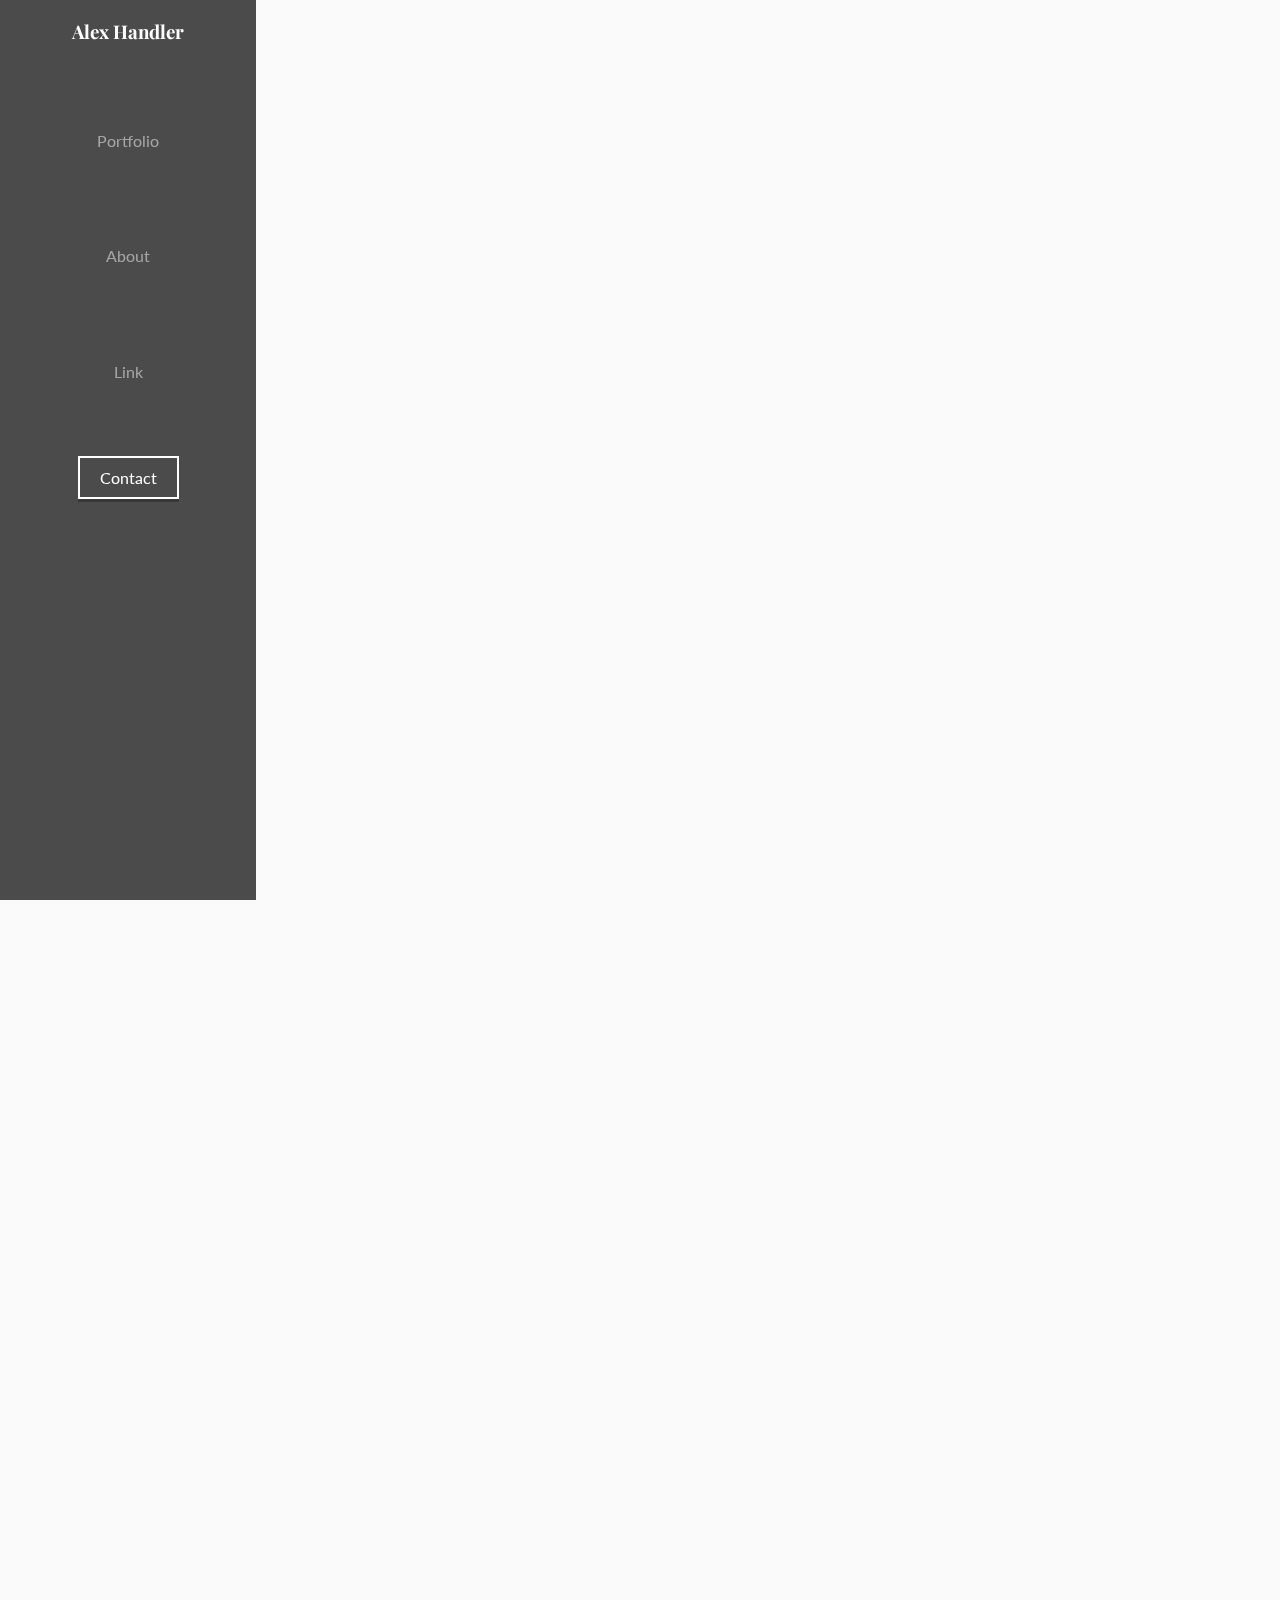
<file: about.html>
<!DOCTYPE html>
<html lang="en">
<head>
	<meta charset="UTF-8">
	<title>About//Alex</title>
	<link rel="stylesheet" href="css/normalize.css">
	<link href='http://fonts.googleapis.com/css?family=Playfair+Display:400,400italic' rel='stylesheet' type='text/css'>
	<link href='http://fonts.googleapis.com/css?family=Lato:400,400italic' rel='stylesheet' type='text/css'>
	<link href="http://maxcdn.bootstrapcdn.com/font-awesome/4.2.0/css/font-awesome.min.css" rel="stylesheet">
	<link rel="stylesheet" href="css/style.css">
</head>
<body>
	<nav>
		<div class="fixed">
			<h3>Alex Handler</h3>
			<ul>
				<li><a href="#">Portfolio</a></li>
				<li><a href="#">About</a></li>
				<li><a href="#">Link</a></li>
			</ul>
			<a class="btn" href="#" title="">Contact</a>
		</div>
	</nav>
	<header class="about">
		<img class="imgcirc" src="img/headshoty.jpeg" alt="">
		<h1><span class="name">Alex Handler</span></h1>
		<ul class="points">
			<li>Aspiring Web Developer</li>
			<li>Coffee drinker</li>
			<li>Another point</li>
		</ul>
	</header>
	<div class="me">
		<div class="writing">
			<h2>A bit about me</h2>
			<p>Lorem ipsum dolor sit amet, consectetur adipisicing elit. Sequi, eos nobis! Facere recusandae tenetur a illum quaerat maxime at neque. Eos soluta quaerat, ex quos unde. Veniam placeat dolores nesciunt? Lorem ipsum dolor sit amet, consectetur adipisicing elit. Nihil omnis molestias distinctio officia similique, delectus, quisquam neque incidunt dolorum aliquid, fugiat, laudantium nobis. Animi magni soluta, praesentium dignissimos quos esse.</p>
		</div>
		<div class="writing">
			<h2>Why I am so cool</h2>
			<p>Lorem ipsum dolor sit amet, consectetur adipisicing elit. Quae reprehenderit, neque quos, maxime consequatur deserunt iusto ea. Pariatur expedita commodi possimus architecto magnam, harum, voluptatem ipsam culpa, debitis eum nisi. Lorem ipsum dolor sit amet, consectetur adipisicing elit. Placeat minus eaque consequatur omnis totam eos veniam illum nostrum tenetur quidem aperiam odio culpa odit officia consectetur ab, illo hic. Provident!</p>
		</div>
		<a class="emailbtn" href="contact.html" title=""><i class="fa fa-envelope fa-3x"></i></a>
	</div>

	
</body>
</html>
</file>
<file: css/style.css>
/* Basic Styles */

/* apply a natural box layout model to all elements, but allowing components to change */
html {
  box-sizing: border-box;
}
*, *:before, *:after {
  box-sizing: inherit;
}
html, body{
	-webkit-font-smoothing: antialiased;
	height: 100%;
	width: 100%;
	min-height: 100%;
	max-height: 100%;
	overflow-y: hidden;
}
.scroll{
	overflow-y: scroll;
	height: 100%;
	

}
body{
	font-family: 'Lato', sans-serif;
	font-weight: 400;
	color: #303030;
	background-color: rgb(250,250,250);

}
a{
	text-decoration: none;
}
header{
	font-family: 'Playfair Display', serif;
	font-weight: 400;
}

/* Layout */
nav, header, .projects, .project, .project .btn, footer, .me, .writing{
	float: left;
}
nav{
	width: 20%;
	height: 100%;
	padding-bottom: 100%;
}
.imgcirc{
	border-radius: 100%;
}

header, .projects, .me{
	width: 100%;
}
.projects, .me{
	height: 100%;
}
.project{
	width: 50%;
	height: 50%;
}

.writing{
	width: 50%;
	padding: 5%;
	text-align: center;
}


.social{
	text-align: center;
}
.social a:nth-child(2){
	margin: 0 20%;
}
.fixed{
	position: fixed;
	text-align: center;
	width: 20%;
	margin: 0 auto;
	
}
.project:hover{
	opacity: .8
}

.projects .btn{
	text-align: center;
	margin: 25% 35%;
	opacity: 0;
}
.project-1:hover .btn,
.project-2:hover .btn,
.project-3:hover .btn,
.project-4:hover .btn{
	opacity: 1;
}
footer{
	width: 100%;
}

/* Style */ 

nav{
	background: url(../img/menu-bg.png);
	background-repeat: repeat;
	color: white;
	text-align: center;
}
nav h3{
	margin-bottom: 30%;
	font-family: 'Playfair Display';
}
nav ul{
	list-style-type: none;
	margin: 0;
	padding: 0;
	text-align: center;
}
nav ul li{
	margin-bottom: 30%;
	padding: 10px;
	transition: background-color 1s ease;
}
nav ul li:hover{
	background-color: rgba(0,0,0,.8)
}
nav ul li a{
	text-decoration: none;
	color: white;
	opacity: .5;
	transition: all .5s ease;
}
nav ul li a:hover{
	opacity: 1;
}

.btn{
	border: 2px solid white;
	padding: 10px 20px;
	color: white;
	text-decoration: none;
	box-shadow: 0px 3px 0px 0px rgba(50, 50, 50, 0.75);
	transition: all .8s ease;
}
.btn:hover{
	background-color: white;
	color: #303030;
}

.emailbtn{
	width: 50%;
	display: inline-block;
	text-align: center;
	background-color: #647C6B;
	font-size: 1.5em;
	text-decoration: none;
	box-shadow: 0px 3px 0px 0px rgba(50, 50, 50, 0.75);
	padding: 10px 20px;
    margin-left: 25%;
}

.show-link:after{
	content: attr(data-link);
	color: rgba(255,255,255,0);
	position: relative;
	top: 20px;
	left:-10px;
	-webkit-transition: color 500ms;
	-o-transition: color 500ms;
	transition: color 1000ms;
	text-decoration: none;

}

.show-link:hover:after{
	color: rgba(48,48,48,.6);
}
.hello{
	margin-left: 10%;
	margin-top: 0;
	font-size: 5em;
	margin-bottom: 0;
}
header{
	padding: 10%;
}
header h2{
	font-size: 2em;
	margin-left: 10%;
	margin-top: 0;
}
header span{
	font-family: 'Playfair Display';
	font-style: italic;
}
i{
	 color: #303030;
	 transition: color .8s;
}
.fa-github-alt:hover{
	color: #4183C4;
}
.fa-twitter:hover{
	color: #55ACEE
}
.fa-linkedin:hover{
	color: #0C75AF;
}
.project-1,
.project-2,
.project-3,
.project-4{
	background-repeat: none;
	background-size: cover;
}
.project-1{
	background-image: url(../img/project1.jpg);
}
.project-2{
	background-image: url(../img/project2.jpg);
}
.project-3{
	background-image: url(../img/project3.jpg);
}
.project-4{
	background-image: url(../img/project4.jpg);
}
.totop{
	font-family: 'Playfair Display';
	font-size: 1.5em;
	font-style: italic;
	text-align: center;
}
footer{
	text-align: center;
	margin-top: 2%;
}
footer h2{
	font-family: 'Playfair Display';
	font-style: italic;
}
.about{
	text-align: center;
}
@media screen and(max-width: 800px){
.project{
	display:none;
 	}
 }

 .points li{
 	text-decoration: none;
 	display: inline-block;
 	text-align: center;
 	width: 25%;
 }
</file>
